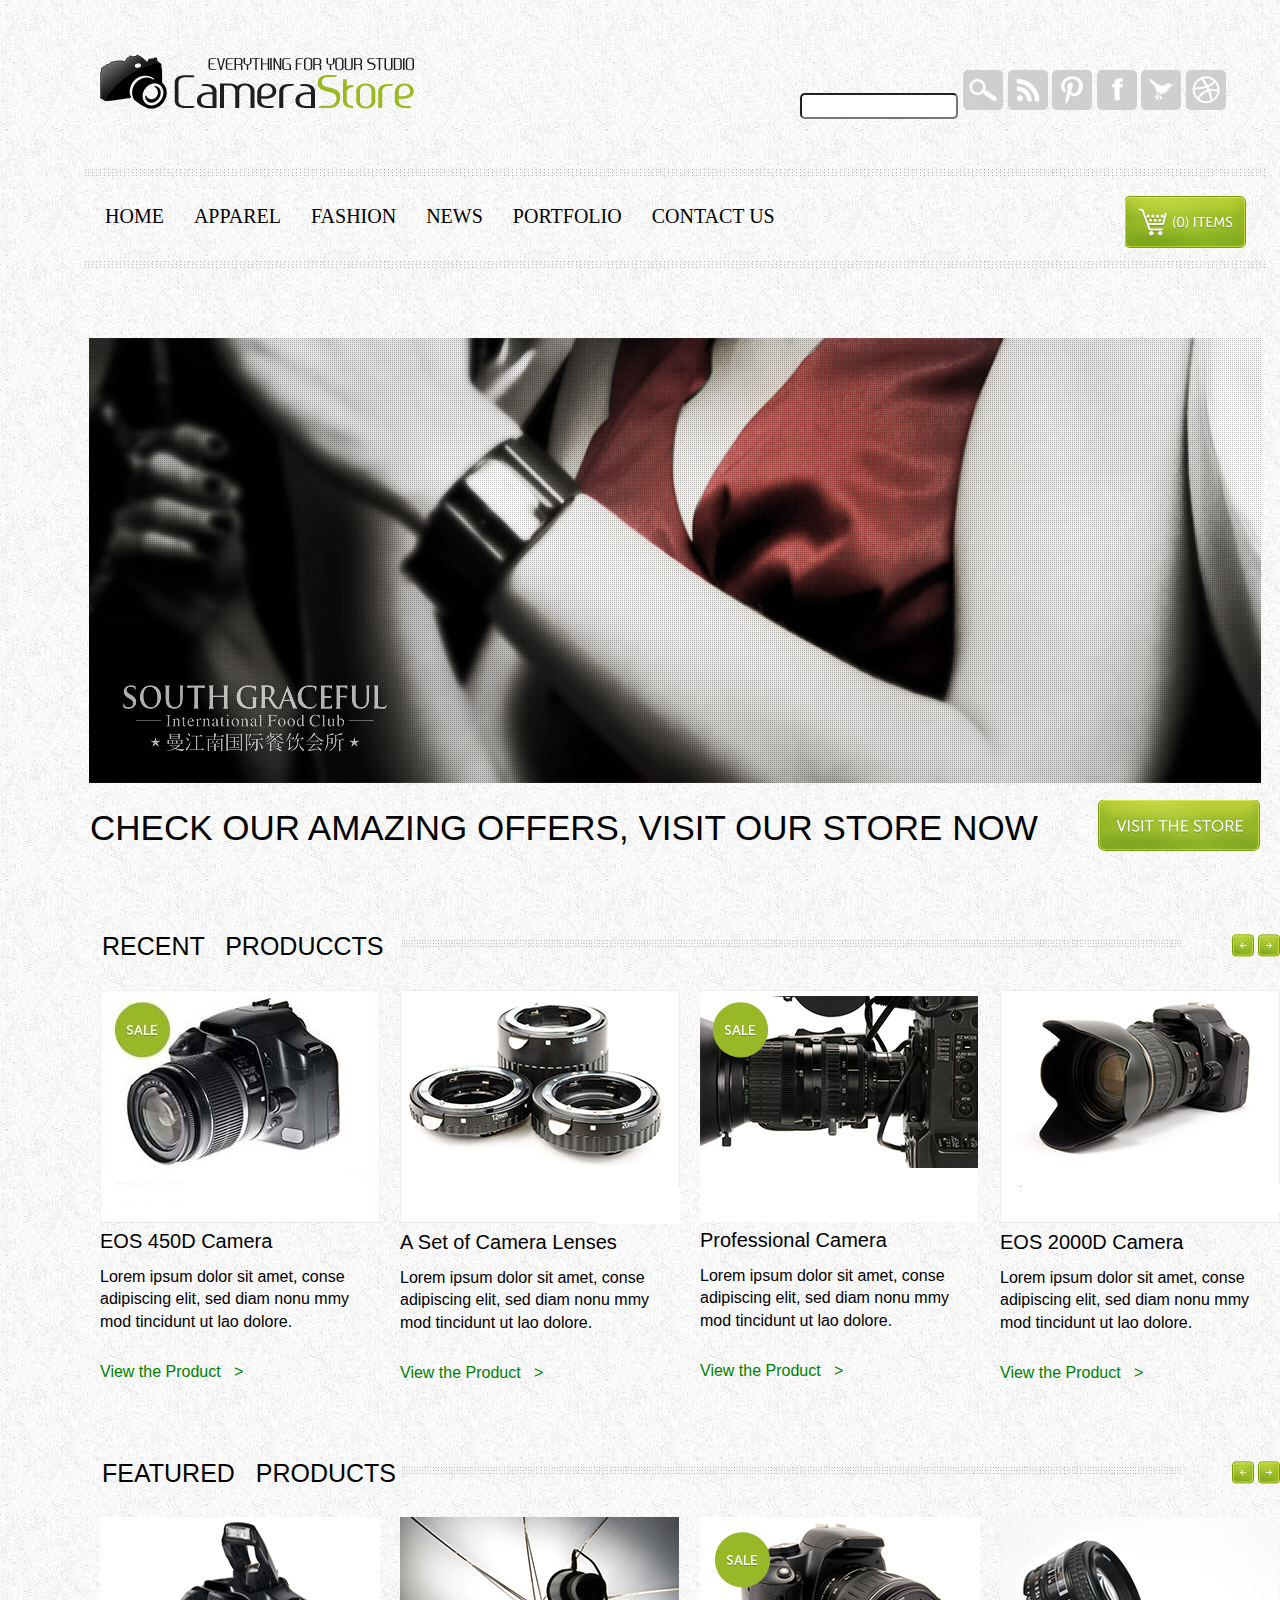
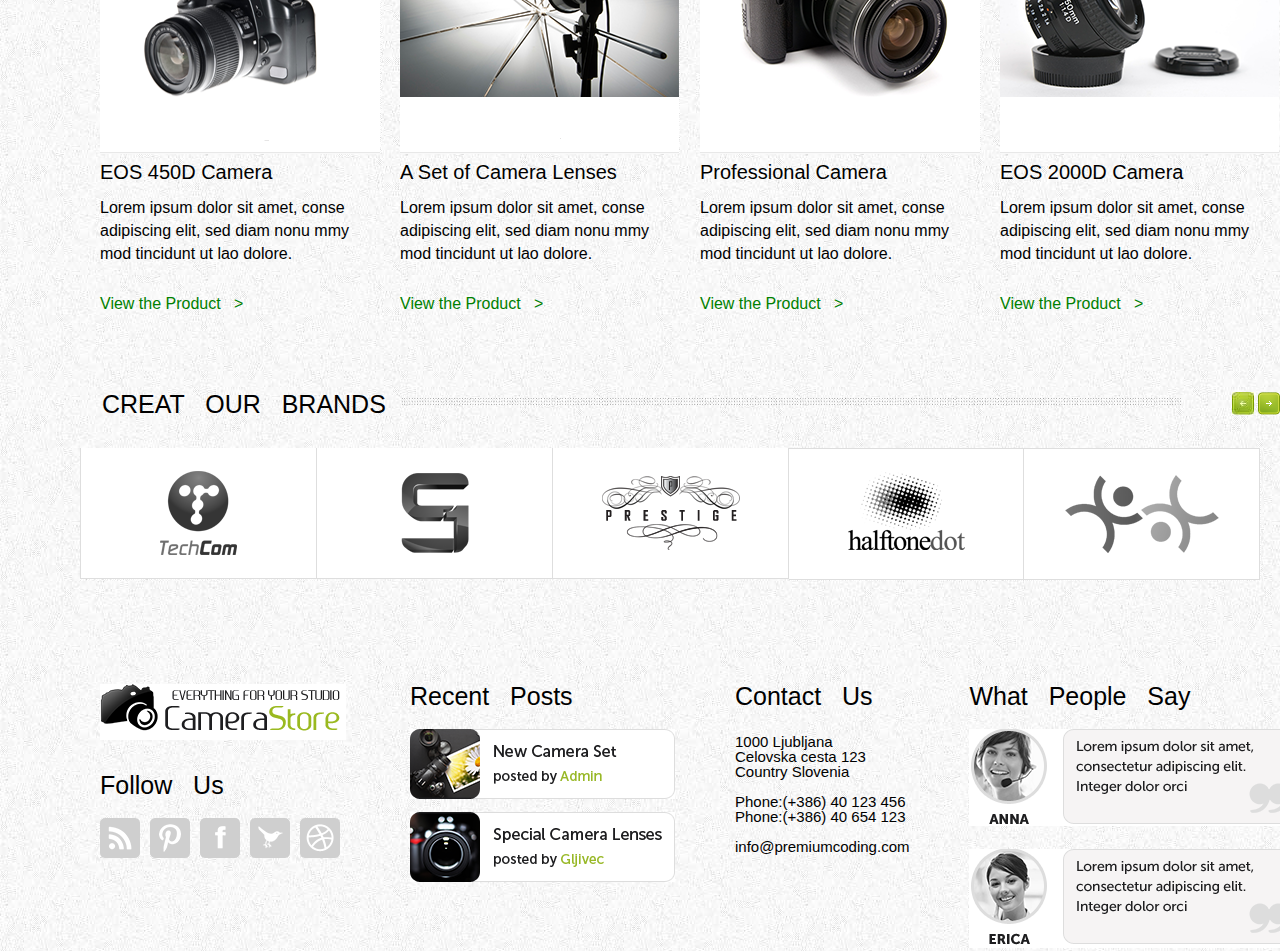
<file: index.html>
<!DOCTYPE html>
<html lang="en">
<head>
	<meta charset="UTF-8">
	<title>Camera Store</title>
	<link rel="stylesheet" type="text/css" href="css/all.css">
    <script src="js/jquery-1.9.1.min.js" type="text/javascript"></script>
    <script src="js/simplefoucs.js" type="text/javascript"></script>
    <script src="js/jquery.mlens-1.0.js" type="text/javascript"></script>
    <script src="js/all.js" type="text/javascript"></script>
    <script>
    	function divrefresh(){
		    var p1=document.getElementById('brands_1');
		    var p2=document.getElementById('brands_2');
		    var p3=document.getElementById('brands_3');
		    if(p1.style.display=='block'){
		    	p1.style.display='none';
		    	p2.style.display='block';
		   	}else if(p2.style.display=='block'){
		    	p2.style.display='none';
		    	p3.style.display='block';
		   	}else{
		    	p3.style.display='none';
		    	p1.style.display='block';
		 	}
		}
    </script>
</head>
<body>
	<div class="wrapper">
		<div class="header_container">
			<div class="logo_wrapper">
				<h1><a href="index.html"><img src="images/logo.png"></a></h1>
			</div>
			<div class="label_wrapper">
				<form class="form_search">
					<input type="text" name="" class="" >
				
				<a href=""><img src="images/label1.jpg" alt=""></a>
				<a href=""><img src="images/label2.png"></a>
				<a href=""><img src="images/label3.png"></a>
				<a href=""><img src="images/label4.png"></a>
				<a href=""><img src="images/label5.png"></a>
				<a href=""><img src="images/label6.png"></a>
				</form>
			</div>

			<img class="line1" src="images/line.jpg">

			<div class="nav">
				<ul class="nav_item">
					<li><a href="#">HOME</a></li>
					<li><a href="#">APPAREL</a></li>
					<li><a href="#">FASHION</a></li>
					<li><a href="#">NEWS</a></li>
					<li><a href="#">PORTFOLIO</a></li>
					<li><a href="#">CONTACT US</a></li>
				</ul>
			</div>

			<span class="shopping_cart">
				<a href=""><img src="images/shopping_cart.png"></a>
			</span>

			<img class="line2" src="images/line.jpg">
		</div>


		<div  class="main_container">
			<div class="bannerbox">
    			<div id="focus">
        			<ul>
            			<li><a href="" target="_blank">
                			<img src="images/bn1.jpg" alt="" /></a></li>
            			<li><a href="" target="_blank">
                			<img src="images/bn2.jpg" alt="" /></a></li>
            			<li><a href="" target="_blank">
                			<img src="images/bn3.jpg" alt="" /></a></li>
            			<li><a href="" target="_blank">
                			<img src="images/bn4.jpg" alt="" /></a></li>
        			</ul>
    			</div>
			</div>
			<div class="banner_title_wrapper">
				<div class="banner_title">
					<p>CHECK OUR <a href=""><strong>AMAZING OFFERS</strong></a>, VISIT OUR <a href=""><strong>STORE</strong></a> NOW</p>
				</div>
				<div class="visit">
					<a href="productpage.html"><img src="images/visit.png"></a>
				</div>
			</div>


			<div class="recent_products_wrapper">
			<div class="products_header">
				<h2 class="title">RECENT &nbsp PRODUCCTS</h2>
				<div class="line_short"><img src="images/line_short.jpg"></div>
				<div class="arrow">
					<img src="images/arrow_r.jpg">
					<img src="images/arrow_l.png">
				</div>
			</div>
				<ul>
					<li class="recent_product">
						<a href=""><img src="images/recent_p1.jpg"></a>
						<h3>EOS 450D Camera</h3>
						<p>
							Lorem ipsum dolor sit amet, conse adipiscing elit, sed diam nonu mmy mod tincidunt ut lao dolore.
						</p>
						<a href="Product_detail.html" class="view_product">
							View the Product &nbsp >
						</a>
					</li>
					<li class="recent_product">
						<a href=""><img src="images/recent_p2.png"></a>
						<h3>A Set of Camera Lenses</h3>
						<p>
							Lorem ipsum dolor sit amet, conse adipiscing elit, sed diam nonu mmy mod tincidunt ut lao dolore.
						</p>
						<a href="Product_detail.html" class="view_product">
							View the Product &nbsp >
						</a>
					</li>
					<li class="recent_product">
						<a href=""><img src="images/recent_p3.png"></a>
						<h3>Professional Camera</h3>
						<p>
							Lorem ipsum dolor sit amet, conse adipiscing elit, sed diam nonu mmy mod tincidunt ut lao dolore.
						</p>
						<a href="Product_detail.html" class="view_product">
							View the Product &nbsp >
						</a>
					</li>
					<li class="recent_product">
						<a href=""><img src="images/recent_p4.png"></a>
						<h3>EOS 2000D Camera</h3>
						<p>
							Lorem ipsum dolor sit amet, conse adipiscing elit, sed diam nonu mmy mod tincidunt ut lao dolore.
						</p>
						<a href="Product_detail.html" class="view_product">
							View the Product &nbsp >
						</a>
					</li>
				</ul>
			</div>

			<div class="featured_products_wrapper">
			<div class="products_header">
				<h2 class="title">FEATURED &nbsp PRODUCTS</h2>
				<div class="line_short"><img src="images/line_short.jpg"></div>
				<div class="arrow">
					<img src="images/arrow_r.jpg">
					<img src="images/arrow_l.png">
				</div>
			</div>
				<ul>
					<li class="featured_product">
						<a href=""><img src="images/featured_p1.png"></a>
						<h3>EOS 450D Camera</h3>
						<p>
							Lorem ipsum dolor sit amet, conse adipiscing elit, sed diam nonu mmy mod tincidunt ut lao dolore.
						</p>
						<a href="Product_detail.html" class="view_product">
							View the Product &nbsp >
						</a>
					</li>
					<li class="featured_product">
						<a href=""><img src="images/featured_p2.png"></a>
						<h3>A Set of Camera Lenses</h3>
						<p>
							Lorem ipsum dolor sit amet, conse adipiscing elit, sed diam nonu mmy mod tincidunt ut lao dolore.
						</p>
						<a href="Product_detail.html" class="view_product">
							View the Product &nbsp >
						</a>
					</li>
					<li class="featured_product">
						<a href=""><img src="images/featured_p3.png"></a>
						<h3>Professional Camera</h3>
						<p>
							Lorem ipsum dolor sit amet, conse adipiscing elit, sed diam nonu mmy mod tincidunt ut lao dolore.
						</p>
						<a href="Product_detail.html" class="view_product">
							View the Product &nbsp >
						</a>
					</li>
					<li class="featured_product">
						<a href=""><img src="images/featured_p4.png"></a>
						<h3>EOS 2000D Camera</h3>
						<p>
							Lorem ipsum dolor sit amet, conse adipiscing elit, sed diam nonu mmy mod tincidunt ut lao dolore.
						</p>
						<a href="Product_detail.html" class="view_product">
							View the Product &nbsp >
						</a>
					</li>
				</ul>
			</div>

			<div class="brands_wrapper">
				<div class="products_header">
					<div class="title">CREAT &nbsp OUR &nbsp BRANDS</div>
					<div class="line_short"><img src="images/line_short.jpg"></div>
					<div class="arrow">
						<img src="images/arrow_r.jpg" onclick="javascript:divrefresh();">
						<img src="images/arrow_l.png" onclick="javascript:divrefresh();">
					</div>
				</div>
				<ul class="brands" id="brands_1" style="display:block;">
					<li><a href=""><img src="images/brands1.png"></a></li>
					<li><a href=""><img src="images/brands2.png"></a></li>
					<li><a href=""><img src="images/brands3.png"></a></li>
					<li><a href=""><img src="images/brands4.png"></a></li>
					<li><a href=""><img src="images/brands5.png"></a></li>
				</ul>
				<ul class="brands" id="brands_2" style="display:none;">
					<li><a href=""><img src="images/brands5.png"></a></li>
					<li><a href=""><img src="images/brands3.png"></a></li>
					<li><a href=""><img src="images/brands2.png"></a></li>
					<li><a href=""><img src="images/brands1.png"></a></li>
					<li><a href=""><img src="images/brands4.png"></a></li>
				</ul>
				<ul class="brands" id="brands_3" style="display:none;">
					<li><a href=""><img src="images/brands2.png"></a></li>
					<li><a href=""><img src="images/brands5.png"></a></li>
					<li><a href=""><img src="images/brands3.png"></a></li>
					<li><a href=""><img src="images/brands4.png"></a></li>
					<li><a href=""><img src="images/brands1.png"></a></li>
				</ul>
			</div>
		</div>


		<div class="footer_container">
			<div class="footer_part">
				<div class="part1_1"><a href=""><img src="images/logo2.png"></a></div>
				<div class="part1_2"><p>Follow &nbsp Us</p></div>
				<div class="part1_3">
					<ul>
						<li><a href=""><img src="images/label2.png" alt=""></a></li>
						<li><a href=""><img src="images/label3.png" alt=""></a></li>
						<li><a href=""><img src="images/label4.png" alt=""></a></li>
						<li><a href=""><img src="images/label5.png" alt=""></a></li>
						<li><a href=""><img src="images/label6.png" alt=""></a></li>
					</ul>
				</div>
			</div>

			<div class="footer_part2">
				<div class="part2_1"><p>Recent &nbsp Posts</p></div>
				<ul>
					<li><div class="part2_2"><img src="images/new_camera_set.png"></div></li>
					<li><div class="part2_3"><img src="images/special_camera_lenses.png"></div></li>
				</ul>
				
				
			</div>

			<div class="footer_part3">
				<div class="part3_1">
					<strong>Contact &nbsp Us</strong><br><br>
				</div>
				<div class="part3_2">
					1000 Ljubljana<br>Celovska cesta 123<br>Country Slovenia<br><br>
					Phone:(+386) 40 123 456<br>
					Phone:(+386) 40 654 123<br><br>

					info@premiumcoding.com
				</div>
			</div>
			<div class="footer_part4">
				<div class="part4_1"><strong>What &nbsp People &nbsp Say</strong></div>
				<ul>
					<li><div class="part4_2"><img src="images/say1.png"></div></li>
					<li><div class="part4_3"><img src="images/say2.png"></div></li>
				</ul>
			</div>
		</div>
	</div>
</body>
</html>
</file>
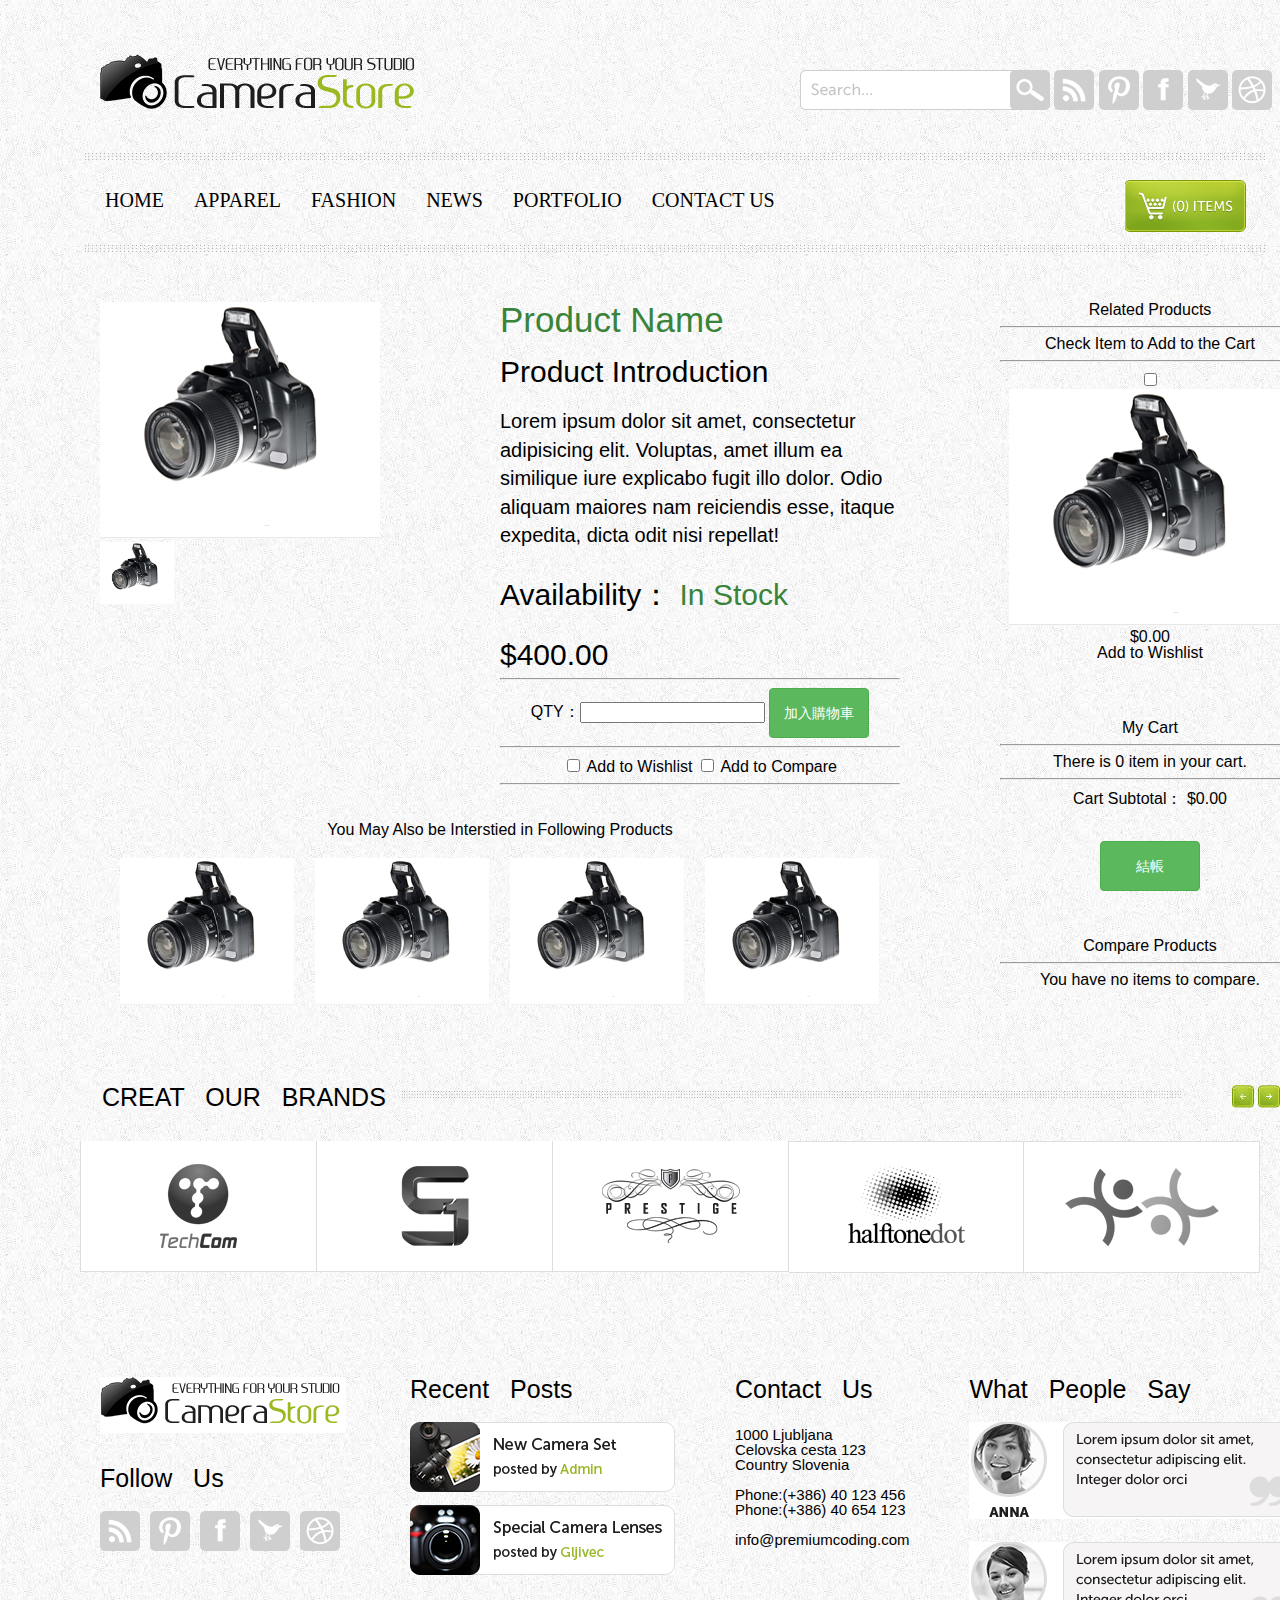
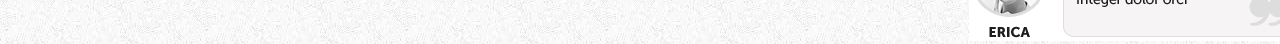
<file: Product_detail.html>
<!DOCTYPE html>
<html lang="en">
<head>
	<meta charset="UTF-8">
	<title>商品內頁</title>
	<link rel="stylesheet" type="text/css" href="css/all.css">
	<script src="js/jquery-1.9.1.min.js" type="text/javascript"></script>
    <script src="js/jquery.mlens-1.0.js" type="text/javascript"></script>
    <script src="js/all.js" type="text/javascript"></script>
    <script>
    	function divrefresh(){
		    var p1=document.getElementById('brands_1');
		    var p2=document.getElementById('brands_2');
		    var p3=document.getElementById('brands_3');
		    if(p1.style.display=='block'){
		    	p1.style.display='none';
		    	p2.style.display='block';
		   	}else if(p2.style.display=='block'){
		    	p2.style.display='none';
		    	p3.style.display='block';
		   	}else{
		    	p3.style.display='none';
		    	p1.style.display='block';
		 	}
		}
    </script>
</head>
<body>
	<div class="wrapper">
		<div class="header_container">
			<div class="logo_wrapper">
				<a href="index.html"><img src="images/logo.png"></a>
			</div>
			<div class="label_wrapper">
				<img src="images/label1.png">
				<img src="images/label2.png">
				<img src="images/label3.png">
				<img src="images/label4.png">
				<img src="images/label5.png">
				<img src="images/label6.png">
			</div>

			<img class="line1" src="images/line.jpg">

			<div class="nav">
				<ul class="nav_item">
					<li><a href="">HOME</a></li>
					<li><a href="">APPAREL</a></li>
					<li><a href="">FASHION</a></li>
					<li><a href="">NEWS</a></li>
					<li><a href="">PORTFOLIO</a></li>
					<li><a href="">CONTACT US</a></li>
				</ul>
			</div>

			<span class="shopping_cart">
				<a href=""><img src="images/shopping_cart.png"></a>
			</span>


			<img class="line2" src="images/line.jpg">
		</div>
		<div class="productdetail">
			<div class="detail_left">
				<div class="big">
					<img class="jQzoom" src="images/featured_p1.png" data-big="images/featured_p1_big.png">
				</div>
				<div class="small">
					<img src="images/featured_p1.png">
				</div>
			</div>
			<div class="detail_right">
				<h1>Product Name</h1>
				<h2>Product Introduction</h2>
				<p>Lorem ipsum dolor sit amet, consectetur adipisicing elit. Voluptas, amet illum ea similique iure explicabo fugit illo dolor. Odio aliquam maiores nam reiciendis esse, itaque expedita, dicta odit nisi repellat!</p>
				<h3>Availability： <span class="state">In Stock</span></h3>
				<h3>$400.00</h3>
				<hr>
				<form action="" class="form">
					QTY：<input type="text" name="Qity" id="">
					<input type="submit" class="btn btn-submit" value="加入購物車">
				</form>
				<hr>
					<input type="checkbox" name="" id=""> Add to Wishlist
					<input type="checkbox" name="" id=""> Add to Compare
				<hr>
			</div>
			<div class="detail_foot">
				<h2>You May Also be Interstied in Following Products</h2>
				<ul>
					<li><img src="images/featured_p1.png" alt=""></li>
					<li><img src="images/featured_p1.png" alt=""></li>
					<li><img src="images/featured_p1.png" alt=""></li>
					<li><img src="images/featured_p1.png" alt=""></li>
				</ul>
			</div>
		</div>
		<div class="productrecom">
			<form action="Product_List.html">
				<h2>Related Products</h2>
				<hr>
				<p>Check Item to Add to the Cart</p>
				<hr>
				<ul class="recomlist">
					<li>
						<input type="checkbox" name="">
						<img src="images/featured_p1.png" alt="">
						<p>$0.00</p>
						<a href="">Add to Wishlist</a>
					</li>
				</ul>
				<h3>My Cart</h3>
				<hr>
				<p>There is <span class="state"> 0 item</span> in your cart.</p>
				<hr>
				<div class="checkarea">
					<p>Cart Subtotal： $0.00</p>
					<input type="submit" class="btn btn-submit" value="結帳">
				</div>
				<h3>Compare Products</h3>
				<hr>
				<p>You have no items to compare.</p>
			</form>
		</div>

			<div class="brands_wrapper">
				<div class="products_header">
					<div class="title">CREAT &nbsp OUR &nbsp BRANDS</div>
					<div class="line_short"><img src="images/line_short.jpg"></div>
					<div class="arrow">
						<img src="images/arrow_r.jpg" onclick="javascript:divrefresh();">
						<img src="images/arrow_l.png" onclick="javascript:divrefresh();">
					</div>
				</div>
				<ul class="brands" id="brands_1" style="display:block;">
					<li><a href=""><img src="images/brands1.png"></a></li>
					<li><a href=""><img src="images/brands2.png"></a></li>
					<li><a href=""><img src="images/brands3.png"></a></li>
					<li><a href=""><img src="images/brands4.png"></a></li>
					<li><a href=""><img src="images/brands5.png"></a></li>
				</ul>
				<ul class="brands" id="brands_2" style="display:none;">
					<li><a href=""><img src="images/brands5.png"></a></li>
					<li><a href=""><img src="images/brands3.png"></a></li>
					<li><a href=""><img src="images/brands2.png"></a></li>
					<li><a href=""><img src="images/brands1.png"></a></li>
					<li><a href=""><img src="images/brands4.png"></a></li>
				</ul>
				<ul class="brands" id="brands_3" style="display:none;">
					<li><a href=""><img src="images/brands2.png"></a></li>
					<li><a href=""><img src="images/brands5.png"></a></li>
					<li><a href=""><img src="images/brands3.png"></a></li>
					<li><a href=""><img src="images/brands4.png"></a></li>
					<li><a href=""><img src="images/brands1.png"></a></li>
				</ul>
			</div>

		<div class="footer_container">
			<div class="footer_part">
				<div class="part1_1"><a href=""><img src="images/logo2.png"></a></div>
				<div class="part1_2"><p>Follow &nbsp Us</p></div>
				<div class="part1_3">
					<ul>
						<li><a href=""><img src="images/label2.png" alt=""></a></li>
						<li><a href=""><img src="images/label3.png" alt=""></a></li>
						<li><a href=""><img src="images/label4.png" alt=""></a></li>
						<li><a href=""><img src="images/label5.png" alt=""></a></li>
						<li><a href=""><img src="images/label6.png" alt=""></a></li>
					</ul>
				</div>
			</div>

			<div class="footer_part2">
				<div class="part2_1"><p>Recent &nbsp Posts</p></div>
				<ul>
					<li><div class="part2_2"><img src="images/new_camera_set.png"></div></li>
					<li><div class="part2_3"><img src="images/special_camera_lenses.png"></div></li>
				</ul>
				
				
			</div>

			<div class="footer_part3">
				<div class="part3_1">
					<strong>Contact &nbsp Us</strong><br><br>
				</div>
				<div class="part3_2">
					1000 Ljubljana<br>Celovska cesta 123<br>Country Slovenia<br><br>
					Phone:(+386) 40 123 456<br>
					Phone:(+386) 40 654 123<br><br>

					info@premiumcoding.com
				</div>
			</div>
			<div class="footer_part4">
				<div class="part4_1"><strong>What &nbsp People &nbsp Say</strong></div>
				<ul>
					<li><div class="part4_2"><img src="images/say1.png"></div></li>
					<li><div class="part4_3"><img src="images/say2.png"></div></li>
				</ul>
			</div>
		</div>
	</div>
</body>
</html>
</file>
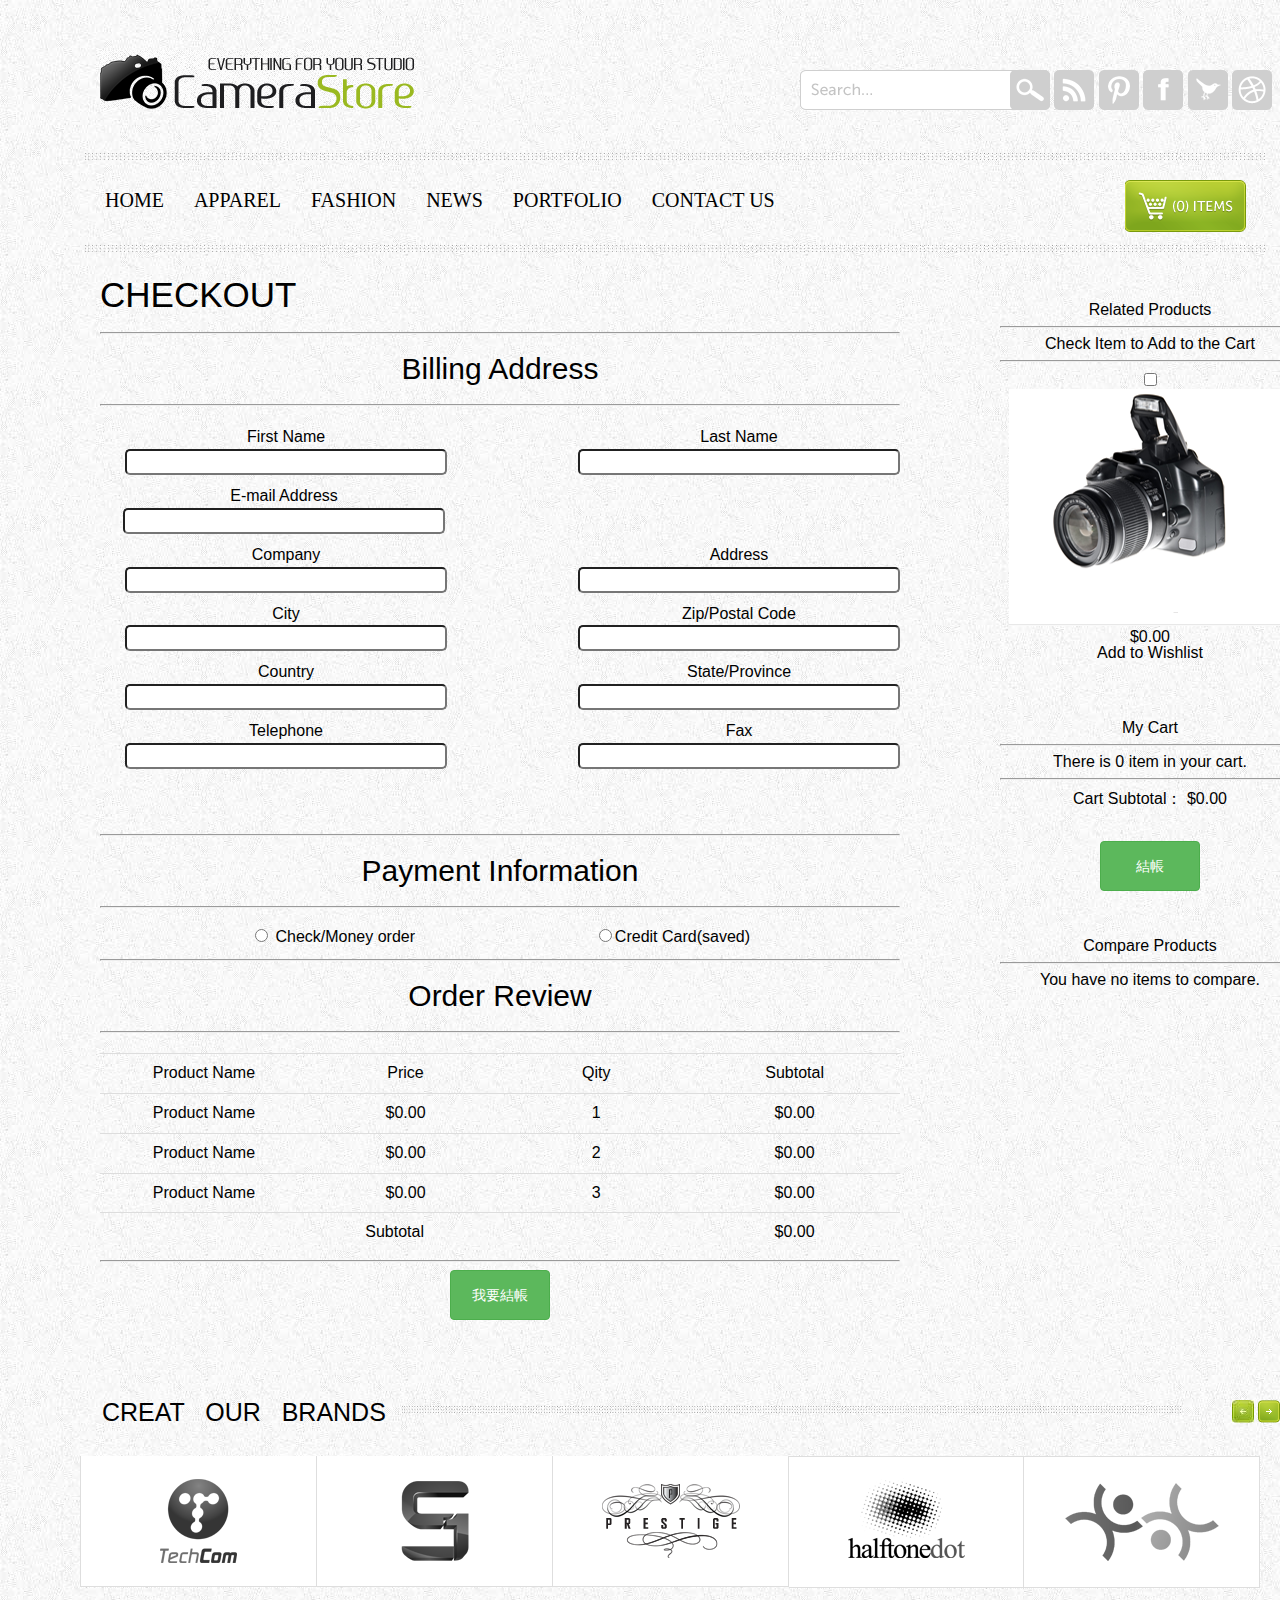
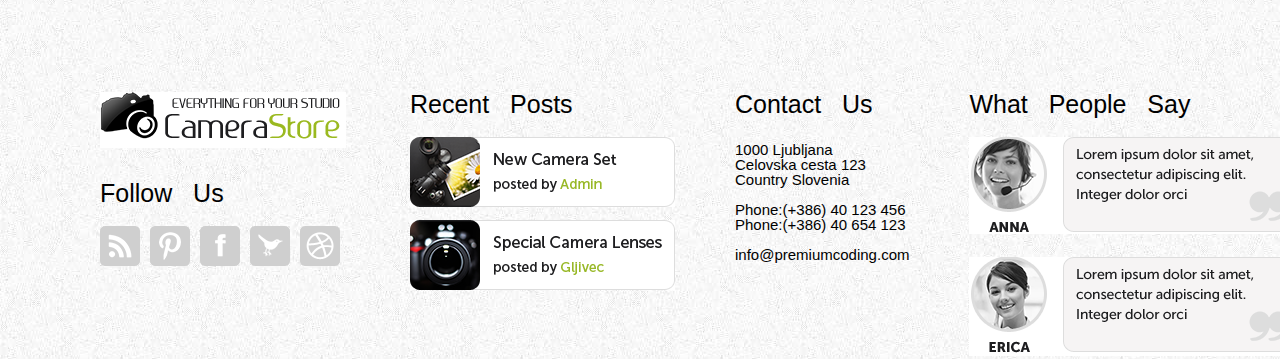
<file: Product_List.html>
<!DOCTYPE html>
<html lang="en">
<head>
	<meta charset="UTF-8">
	<title>結帳頁面</title>
	<link rel="stylesheet" type="text/css" href="css/all.css">
	<script src="js/jquery-1.9.1.min.js" type="text/javascript"></script>
    <script src="js/jquery.mlens-1.0.js" type="text/javascript"></script>
    <script src="js/all.js" type="text/javascript"></script>
    <script>
    	function divrefresh(){
		    var p1=document.getElementById('brands_1');
		    var p2=document.getElementById('brands_2');
		    var p3=document.getElementById('brands_3');
		    if(p1.style.display=='block'){
		    	p1.style.display='none';
		    	p2.style.display='block';
		   	}else if(p2.style.display=='block'){
		    	p2.style.display='none';
		    	p3.style.display='block';
		   	}else{
		    	p3.style.display='none';
		    	p1.style.display='block';
		 	}
		}
    </script>
</head>
<body>
	<div class="checkoutwrap">
		<div class="header_container">
			<div class="logo_wrapper">
				<a href="index.html"><img src="images/logo.png"></a>
			</div>
			<div class="label_wrapper">
				<img src="images/label1.png">
				<img src="images/label2.png">
				<img src="images/label3.png">
				<img src="images/label4.png">
				<img src="images/label5.png">
				<img src="images/label6.png">
			</div>

			<img class="line1" src="images/line.jpg">

			<div class="nav">
				<ul class="nav_item">
					<li><a href="">HOME</a></li>
					<li><a href="">APPAREL</a></li>
					<li><a href="">FASHION</a></li>
					<li><a href="">NEWS</a></li>
					<li><a href="">PORTFOLIO</a></li>
					<li><a href="">CONTACT US</a></li>
				</ul>
			</div>

			<span class="shopping_cart">
				<a href=""><img src="images/shopping_cart.png"></a>
			</span>


			<img class="line2" src="images/line.jpg">
		</div>
		<div class="checkoutlist">
			<h1>CHECKOUT</h1>
			<hr class="line_heavy">
			<form action="">
				<h2>Billing Address</h2>
				<hr class="line">
				<div class="form_detail bill">
						<label>
							<div class="form_left">
								First Name</br><input type="text" name="Firstname" id="" required>
							</div>
							<div class="form_right">
								Last Name</br><input type="text" name="Lastname" id="" required>
							</div>
						</label>
						<label>
							<div class="form_left email">
								E-mail Address</br><input type="email" name="E-mail" id="" required>
							</div>
						</label>
						<label>
							<div class="form_left">
								Company</br><input type="text" name="Company" id="">
							</div>
							<div class="form_right">
								Address</br><input type="text" name="Address" id="" required>
							</div>
						</label>
						<label>
							<div class="form_left">
								City</br><input type="text" name="City" id="" required>
							</div>
							<div class="form_right">
								Zip/Postal Code</br><input type="text" name="Code" id="" required>
							</div>
						</label>
						<label>
							<div class="form_left">
								Country</br><input type="text" name="Country" id="" required>
							</div>
							<div class="form_right">
								State/Province</br><input type="text" name="State" id="" required>
							</div>
						</label>
						<label>
							<div class="form_left">
								Telephone</br><input type="phone" name="Telephone" id="" required>
							</div>
							<div class="form_right">
								Fax</br><input type="text" name="Fax" id="">
							</div>
						</label>
				</div>
				<hr class="line">
				<h2>Payment Information</h2>
				<hr class="line">
				<div class="form_pay">
					<div class="form_left">
						<input type="radio" name="Payway" value="check"> Check/Money order
					</div>
					<div class="form_right">
						<input type="radio" name="Payway" value="Credit">Credit Card(saved)
					</div>
				</div>
				<hr class="line">
				<h2>Order Review</h2>
				<hr class="line">
					<table class="table">
						<thead>
							<tr>
								<th>Product Name</th>
								<th>Price</th>
								<th>Qity</th>
								<th>Subtotal</th>
							</tr>
						</thead>
						<tfoot>
							<tr>
								<td colspan="3">Subtotal</td>
								<td>$0.00</td>
							</tr>
						</tfoot>
						<tbody>
							<tr>
								<td>Product Name</td>
								<td>$0.00</td>
								<td>1</td>
								<td>$0.00</td>
							</tr>
							<tr>
								<td>Product Name</td>
								<td>$0.00</td>
								<td>2</td>
								<td>$0.00</td>
							</tr>
							<tr>
								<td>Product Name</td>
								<td>$0.00</td>
								<td>3</td>
								<td>$0.00</td>
							</tr>
						</tbody>
					</table>
				<hr class="line">
				<input type="submit" class="btn btn-submit" value="我要結帳">
			</form>
		</div>
		<div class="productrecom">
			<form action="">
				<h2>Related Products</h2>
				<hr>
				<p>Check Item to Add to the Cart</p>
				<hr>
				<ul class="recomlist">
					<li>
						<input type="checkbox" name="">
						<img src="images/featured_p1.png" alt="">
						<p>$0.00</p>
						<a href="">Add to Wishlist</a>
					</li>
				</ul>
				<h3>My Cart</h3>
				<hr>
				<p>There is <span class="state"> 0 item</span> in your cart.</p>
				<hr>
				<div class="checkarea">
					<p>Cart Subtotal： $0.00</p>
					<input type="submit" class="btn btn-submit" value="結帳">
				</div>
				<h3>Compare Products</h3>
				<hr>
				<p>You have no items to compare.</p>
			</form>
		</div>

			<div class="brands_wrapper">
				<div class="products_header">
					<div class="title">CREAT &nbsp OUR &nbsp BRANDS</div>
					<div class="line_short"><img src="images/line_short.jpg"></div>
					<div class="arrow">
						<img src="images/arrow_r.jpg" onclick="javascript:divrefresh();">
						<img src="images/arrow_l.png" onclick="javascript:divrefresh();">
					</div>
				</div>
				<ul class="brands" id="brands_1" style="display:block;">
					<li><a href=""><img src="images/brands1.png"></a></li>
					<li><a href=""><img src="images/brands2.png"></a></li>
					<li><a href=""><img src="images/brands3.png"></a></li>
					<li><a href=""><img src="images/brands4.png"></a></li>
					<li><a href=""><img src="images/brands5.png"></a></li>
				</ul>
				<ul class="brands" id="brands_2" style="display:none;">
					<li><a href=""><img src="images/brands5.png"></a></li>
					<li><a href=""><img src="images/brands3.png"></a></li>
					<li><a href=""><img src="images/brands2.png"></a></li>
					<li><a href=""><img src="images/brands1.png"></a></li>
					<li><a href=""><img src="images/brands4.png"></a></li>
				</ul>
				<ul class="brands" id="brands_3" style="display:none;">
					<li><a href=""><img src="images/brands2.png"></a></li>
					<li><a href=""><img src="images/brands5.png"></a></li>
					<li><a href=""><img src="images/brands3.png"></a></li>
					<li><a href=""><img src="images/brands4.png"></a></li>
					<li><a href=""><img src="images/brands1.png"></a></li>
				</ul>
			</div>

		<div class="footer_container">
			<div class="footer_part">
				<div class="part1_1"><a href=""><img src="images/logo2.png"></a></div>
				<div class="part1_2"><p>Follow &nbsp Us</p></div>
				<div class="part1_3">
					<ul>
						<li><a href=""><img src="images/label2.png" alt=""></a></li>
						<li><a href=""><img src="images/label3.png" alt=""></a></li>
						<li><a href=""><img src="images/label4.png" alt=""></a></li>
						<li><a href=""><img src="images/label5.png" alt=""></a></li>
						<li><a href=""><img src="images/label6.png" alt=""></a></li>
					</ul>
				</div>
			</div>

			<div class="footer_part2">
				<div class="part2_1"><p>Recent &nbsp Posts</p></div>
				<ul>
					<li><div class="part2_2"><img src="images/new_camera_set.png"></div></li>
					<li><div class="part2_3"><img src="images/special_camera_lenses.png"></div></li>
				</ul>
				
				
			</div>

			<div class="footer_part3">
				<div class="part3_1">
					<strong>Contact &nbsp Us</strong><br><br>
				</div>
				<div class="part3_2">
					1000 Ljubljana<br>Celovska cesta 123<br>Country Slovenia<br><br>
					Phone:(+386) 40 123 456<br>
					Phone:(+386) 40 654 123<br><br>

					info@premiumcoding.com
				</div>
			</div>
			<div class="footer_part4">
				<div class="part4_1"><strong>What &nbsp People &nbsp Say</strong></div>
				<ul>
					<li><div class="part4_2"><img src="images/say1.png"></div></li>
					<li><div class="part4_3"><img src="images/say2.png"></div></li>
				</ul>
			</div>
		</div>
	</div>
</body>
</html>
</file>
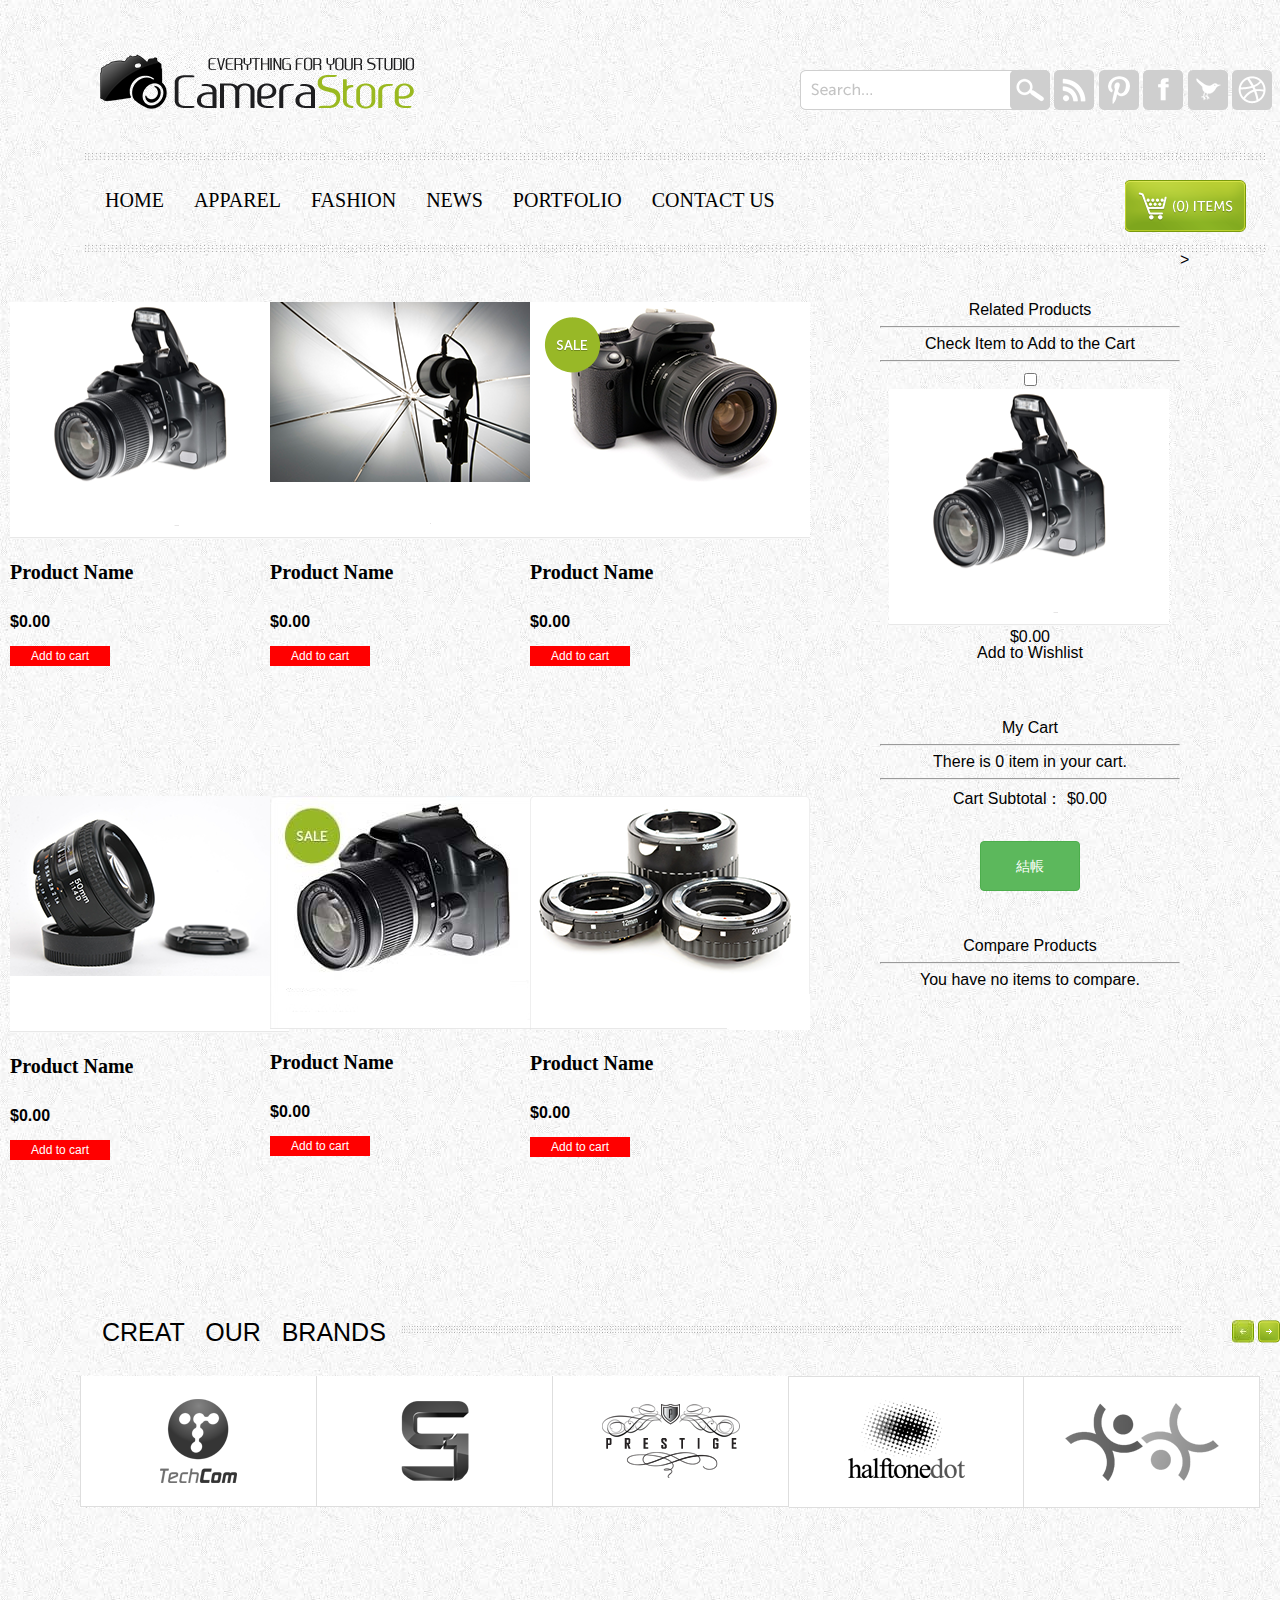
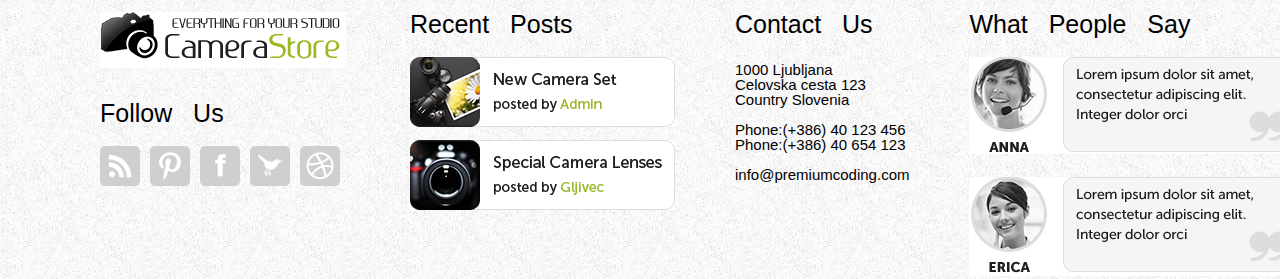
<file: productpage.html>
<!DOCTYPE html>
<html lang="en">
<head>
	<meta charset="UTF-8">
	<title>商品首頁</title>
	<link rel="stylesheet" type="text/css" href="css/all.css">
	<script src="js/jquery-1.9.1.min.js" type="text/javascript"></script>
	<script src="js/jquery.mlens-1.0.js" type="text/javascript"></script>
    <script src="js/all.js" type="text/javascript"></script>
    <script>
    	function divrefresh(){
		    var p1=document.getElementById('brands_1');
		    var p2=document.getElementById('brands_2');
		    var p3=document.getElementById('brands_3');
		    if(p1.style.display=='block'){
		    	p1.style.display='none';
		    	p2.style.display='block';
		   	}else if(p2.style.display=='block'){
		    	p2.style.display='none';
		    	p3.style.display='block';
		   	}else{
		    	p3.style.display='none';
		    	p1.style.display='block';
		 	}
		}
    </script>
</head>
<body>
	<div class="wrapper">
		<div class="header_container">
			<div class="logo_wrapper">
				<a href="index.html"><img src="images/logo.png"></a>
			</div>
			<div class="label_wrapper">
				<img src="images/label1.png">
				<img src="images/label2.png">
				<img src="images/label3.png">
				<img src="images/label4.png">
				<img src="images/label5.png">
				<img src="images/label6.png">
			</div>

			<img class="line1" src="images/line.jpg">

			<div class="nav">
				<ul class="nav_item">
					<li><a href="">HOME</a></li>
					<li><a href="">APPAREL</a></li>
					<li><a href="">FASHION</a></li>
					<li><a href="">NEWS</a></li>
					<li><a href="">PORTFOLIO</a></li>
					<li><a href="">CONTACT US</a></li>
				</ul>
			</div>

			<span class="shopping_cart">
				<a href=""><img src="images/shopping_cart.png"></a>
			</span>


			<img class="line2" src="images/line.jpg">
		</div>

		
		<div class="main">
			<div class="product-category">
				<ul class="product_list">
					<li class="first-items">
					<a href=""><img src="images/featured_p1.png" ></a>
					<div class="product_content">
						<p>Product Name</p><br/><br/>
						<span class="money">$0.00</span><br/><br/>
						<div class="add_button"><a href="">Add to cart</a></div>
					</div>
					</li>
					<li class="first-items">
					<a href=""><img src="images/featured_p2.png" ></a>
					<div class="product_content">
						<p>Product Name</p><br/><br/>
						<span class="money">$0.00</span><br/><br/>
						<div class="add_button"><a href="">Add to cart</a></div>
					</div>
					</li>
					<li class="first-items">
					<a href=""><img src="images/featured_p3.png" ></a>
					<div class="product_content">
						<p>Product Name</p><br/><br/>
						<span class="money">$0.00</span><br/><br/>
						<div class="add_button"><a href="">Add to cart</a></div>
					</div>
					</li>
				</ul>
				<ul class="product_list">
					<li class="last-items">
					<a href=""><img src="images/featured_p4.png" ></a>
					<div class="product_content">
						<p>Product Name</p><br/><br/>
						<span class="money">$0.00</span><br/><br/>
						<div class="add_button"><a href="">Add to cart</a></div>
					</div>
					</li>
					<li class="last-items">
					<a href=""><img src="images/recent_p1.jpg" ></a>
					<div class="product_content">
						<p>Product Name</p><br/><br/>
						<span class="money">$0.00</span><br/><br/>
						<div class="add_button"><a href="">Add to cart</a></div>
					</div>
					</li>
					<li class="last-items">
					<a href=""><img src="images/recent_p2.png" ></a>
					<div class="product_content">
						<p>Product Name</p><br/><br/>
						<span class="money">$0.00</span><br/><br/>
						<div class="add_button"><a href="">Add to cart</a></div>
					</div>
					</li>
				</ul>

			</div>
			<div class="productrecom">
				<form action="Product_List.html">
					<h2>Related Products</h2>
					<hr>
					<p>Check Item to Add to the Cart</p>
					<hr>
					<ul class="recomlist">
						<li>
							<input type="checkbox" name="">
							<img src="images/featured_p1.png" >
							<p>$0.00</p>
							<a href="">Add to Wishlist</a>
						</li>
					</ul>
					<h3>My Cart</h3>
					<hr>
					<p>There is <span class="state"> 0 item</span> in your cart.</p>
					<hr>
					<div class="checkarea">
						<p>Cart Subtotal： $0.00</p>
						<input type="submit" class="btn btn-submit" value="結帳">
					</div>
					<h3>Compare Products</h3>
					<hr>
					<p>You have no items to compare.</p>
				</form>
			</div>
		</div>

			<div class="brands_wrapper">
				<div class="products_header">
					<div class="title">CREAT &nbsp OUR &nbsp BRANDS</div>
					<div class="line_short"><img src="images/line_short.jpg"></div>
					<div class="arrow">
						<img src="images/arrow_r.jpg" onclick="javascript:divrefresh();">
						<img src="images/arrow_l.png" onclick="javascript:divrefresh();">
					</div>
				</div>
				<ul class="brands" id="brands_1" style="display:block;">
					<li><a href=""><img src="images/brands1.png"></a></li>
					<li><a href=""><img src="images/brands2.png"></a></li>
					<li><a href=""><img src="images/brands3.png"></a></li>
					<li><a href=""><img src="images/brands4.png"></a></li>
					<li><a href=""><img src="images/brands5.png"></a></li>
				</ul>
				<ul class="brands" id="brands_2" style="display:none;">
					<li><a href=""><img src="images/brands5.png"></a></li>
					<li><a href=""><img src="images/brands3.png"></a></li>
					<li><a href=""><img src="images/brands2.png"></a></li>
					<li><a href=""><img src="images/brands1.png"></a></li>
					<li><a href=""><img src="images/brands4.png"></a></li>
				</ul>
				<ul class="brands" id="brands_3" style="display:none;">
					<li><a href=""><img src="images/brands2.png"></a></li>
					<li><a href=""><img src="images/brands5.png"></a></li>
					<li><a href=""><img src="images/brands3.png"></a></li>
					<li><a href=""><img src="images/brands4.png"></a></li>
					<li><a href=""><img src="images/brands1.png"></a></li>
				</ul>
			</div>


		<div class="footer_container">
			<div class="footer_part">
				<div class="part1_1"><a href=""><img src="images/logo2.png"></a></div>
				<div class="part1_2"><p>Follow &nbsp Us</p></div>
				<div class="part1_3">
					<ul>
						<li><a href=""><img src="images/label2.png" alt=""></a></li>
						<li><a href=""><img src="images/label3.png" alt=""></a></li>
						<li><a href=""><img src="images/label4.png" alt=""></a></li>
						<li><a href=""><img src="images/label5.png" alt=""></a></li>
						<li><a href=""><img src="images/label6.png" alt=""></a></li>
					</ul>
				</div>
			</div>

			<div class="footer_part2">
				<div class="part2_1"><p>Recent &nbsp Posts</p></div>
				<ul>
					<li><div class="part2_2"><img src="images/new_camera_set.png"></div></li>
					<li><div class="part2_3"><img src="images/special_camera_lenses.png"></div></li>
				</ul>
				
				
			</div>

			<div class="footer_part3">
				<div class="part3_1">
					<strong>Contact &nbsp Us</strong><br><br>
				</div>
				<div class="part3_2">
					1000 Ljubljana<br>Celovska cesta 123<br>Country Slovenia<br><br>
					Phone:(+386) 40 123 456<br>
					Phone:(+386) 40 654 123<br><br>

					info@premiumcoding.com
				</div>
			</div>
			<div class="footer_part4">
				<div class="part4_1"><strong>What &nbsp People &nbsp Say</strong></div>
				<ul>
					<li><div class="part4_2"><img src="images/say1.png"></div></li>
					<li><div class="part4_3"><img src="images/say2.png"></div></li>
				</ul>
			</div>
		</div>>
	</div>
</body>
</html>
</file>
<file: css/all.css>
/* http://meyerweb.com/eric/tools/css/reset/ 
   v2.0 | 20110126
   License: none (public domain)
*/

html, body, div, span, applet, object, iframe,
h1, h2, h3, h4, h5, h6, p, blockquote, pre,
a, abbr, acronym, address, big, cite, code,
del, dfn, em, img, ins, kbd, q, s, samp,
small, strike, strong, sub, sup, tt, var,
b, u, i, center,
dl, dt, dd, ol, ul, li,
fieldset, form, label, legend,
table, caption, tbody, tfoot, thead, tr, th, td,
article, aside, canvas, details, embed, 
figure, figcaption, footer, header, hgroup, 
menu, nav, output, ruby, section, summary,
time, mark, audio, video {
	margin: 0;
	padding: 0;
	border: 0;
	font-size: 100%;
	font: inherit;
	vertical-align: baseline;
}
/* HTML5 display-role reset for older browsers */
article, aside, details, figcaption, figure, 
footer, header, hgroup, menu, nav, section {
	display: block;
}
body {
	line-height: 1;
}
ol, ul {
	list-style: none;
}
blockquote, q {
	quotes: none;
}
blockquote:before, blockquote:after,
q:before, q:after {
	content: '';
	content: none;
}
table {
	border-collapse: collapse;
	border-spacing: 0;
}

/*wrapper*/
body{
	background-image: url('../images/background.jpg');
	font-family: Arial;
}
.wrapper{
	width: 1350px;
	margin: auto;
}

.line1{
	display: block;
	margin: 0 auto;
	padding-top: 40px;
}

.line2{
	display: block;
	margin: 0 auto;
	padding-top: 10px;
}
.line3{

	display: block;
	float: left;

}
.line4{
	display: block;
}
.line5{
	display: block;
}

a{
	text-decoration:none;
	color: black;
}
a:visited{
	color: black;
}
a:hover{
	color:#5cb85c;
}

/* header_container */
.header_container{
	width: 1350px;
}

.header_container div{
	float: left;
}

.logo_wrapper{
	float: left;
	width: 350px;
	margin-left: 100px;
	margin-top: 50px;
}

.label_wrapper{
	float: left;
	width: 500px;
	margin-left: 350px;
	margin-top: 70px;
}

.nav{
	float: left;
	margin-left: 75px;
	margin-top: 30px;
	font-size: 20px;
	font-family: cursive;
}

.nav ul li{
	float: left;
	margin-left: 30px;
}

.shopping_cart{
	float: left;
	margin-top: 20px;
	margin-left: 350px;
}

/*main_container*/

.main_container{
	margin-top: 70px;
}

	/*bannerbox*/
	.bannerbox { width: 1172px; height: 447px; overflow: hidden; margin: 0px auto; }
	#focus { width: 1172px; height: 447px; clear: both; overflow: hidden; position: relative; float: left; }
    #focus ul { width: 1172px; height: 447px; float: left; position: absolute; clear: both; padding: 0px; margin: 0px; }
        #focus ul li { float: left; width: 1172px; height: 447px; overflow: hidden; position: relative; padding: 0px; margin: 0px; }
    #focus .preNext { width: 550px; height: 447px; position: absolute; top: 0px; cursor: pointer; }
    #focus .pre { left: 0; background: url(../images/sprite.png) no-repeat left center; }
    #focus .next { right: 0; background: url(../images/sprite1.png) no-repeat right center; }

    .banner_title_wrapper{
    	float: left;
    	width: 1350px;
    }
	.banner_title{
		float: left;
		font-size: 35px;
		margin-top: 25px;
		margin-left: 90px;
	}
	.visit{
		float: left;
		margin-top: 15px;
		margin-left: 60px;
	}



.products_header{
	float: left;
	width: 1270px;
	padding-top: 80px;
}
	.title{
	width: 300px;
	float: left;
	
	margin-left: 22px;
	font-size:25px;
	}

	.line_short{
		float: left;
		width: 100px;
	}

	.arrow{
		float: left;
		margin-left: 730px;
		cursor: pointer;
	}

.form_search input{
	width: 150px;
	height: 20px;
	margin-bottom: 10px;
	border-radius: 5px;
}

.featured_title{
	width: 300px;
	float: left;
	padding-right:40px; 
	margin-top: 100px;
	margin-left: 22px;
	font-size:25px;
}

.recent_products_wrapper{
	width: 1270px;
	float: left;
	margin-left:80px;
}

.recent_product{
	float: left;
	width: 280px;
	margin-left: 20px;
	margin-top: 30px;
}
.recent_product h3{
	margin:0 auto;
	width: 280px;
	font-size: 20px;
	margin-top: 5px;
}
.recent_product p{
	width: 280px;
	margin-top: 15px;
	margin-bottom: 30px;
	line-height: 1.42857143;
}
.recent_product a.view_product{
	color:green;
	width: 280px;
	margin-top: 30px;
}

.featured_products_wrapper{
	width: 1270px;
	float: left;
	margin-left:80px;	 
}
.featured_product{
	float: left;
	width: 280px;
	margin-left: 20px;
	margin-top: 30px;
}
.featured_product h3{
	margin:0 auto;
	width: 280px;
	font-size: 20px;
	margin-top: 5px;
}
.featured_product p{
	width: 280px;
	margin-top: 15px;
	margin-bottom: 30px;
	line-height: 1.42857143;
}
.featured_product a.view_product{
	color:green;
	width: 280px;
	margin-top: 50px;
}


.featured_products_wrapper{
	float: left;
	margin-left:80px;
}

.brands_wrapper{
	width: 1270px;
	float: left;
	margin-left:80px;	 
}

.brands_title{
	width: 300px;
	float: left;
	padding-right: 40px;
	margin-top: 80px;
	margin-left: 100px;
	font-size:25px;
}

.brands{
	float: left;
	margin-top: 30px;
}
.brands li{
	float: left;
}

/*footer_container*/

.footer_container{
	float: left;
	margin-top: 100px;
	padding-left: 100px;
}

.footer_part{
	float: left;
}

	.part1_1{
	}

	.part1_2{
		margin-top: 30px;
		font-size: 25px;

	}

	.part1_3{
		margin-top: 20px;

	}
	.part1_3 li{
		float: left;
		margin-right: 10px;
	}

.footer_part2{
	float: left;
	margin-left: 60px;
}

	.part2_1{
		font-size: 25px;
	}

	.part2_2{
		margin-top: 20px;
		float: left;
	}

	.part2_3{
		margin-top: 10px;
		float: left;
	}

.footer_part3{
	float: left;
	margin-left: 60px;
}

	.part3_1{
		font-size: 25px;
	}

	.part3_2{
		font-size: 15px;
	}


.footer_part4{
	float: left;
	margin-left: 60px;
}
	.part4_1{
		font-size: 25px;
	}

	.part4_2{
		margin-top: 20px;
		float: left;
	}

	.part4_3{
		margin-top: 20px;
		float: left;
	}


/*Product_List*/
.checkoutwrap{
	width: 1350px;
	margin: auto;
}
.checkoutlist{
	text-align: center;
	margin-top: 25px;
	margin-left: 100px;
	float: left;
	width: 800px;
}
.checkoutlist h1{
	font-size: 35px;
	text-align: left;
	margin-bottom: 20px;
}
hr .line{
    display: block;
    margin-top: 0.5em;
    margin-bottom: 0.5em;
    margin-left: auto;
    margin-right: auto;
    border-style: inset;
    border-width: 1px;
}
.checkoutlist h2{
	margin-top: 20px;
	margin-bottom: 20px;
	font-size: 30px;
	text-align: center;
}
.table{
	margin-top: 20px;
}
.table > thead > tr > th,
.table > tbody > tr > th,
.table > tfoot > tr > th,
.table > thead > tr > td,
.table > tbody > tr > td,
.table > tfoot > tr > td {
	width: 800px;
	padding: 8px;
	line-height: 1.42857143;
	vertical-align: top;
	border-top: 1px solid #ddd;
}
.form_detail{
	margin-top: 20px;
	height: 400px;
	line-height: 1.42857143;
}
.form_detail li{
	text-align: left;
}
.form_detail input{
	width: 314px;
	height: 20px;
	margin-bottom: 10px;
	border-radius: 5px;
}
.form_left{
	margin-left: 25px;
	margin-right: 50px;
	float: left;
}
.email{
	width: 500px;
	margin-left: -66px;
}
.form_right{
	float: right;
}
.form_pay{
	height: 35px;
}
.form_pay>.form_left{
	margin-top: 10px;
	margin-left: 150px;
}
.form_pay>.form_right{
	margin-top: 10px;
	margin-right: 150px;
}
.btn{
	width: 100px;
	height: 50px;
	display: inline-block;
	padding: 6px 12px;
	margin-bottom: 0;
	font-size: 14px;
	font-weight: 400;
	line-height: 1.42857143;
	text-align: center;
	white-space: nowrap;
	vertical-align: middle;
	cursor: pointer;
	border: 1px solid transparent;
	border-radius: 4px;
}
.btn-submit{
	color: #fff;
	background-color: #5cb85c;
	border-color: #4cae4c;
}
.btn-submit:hover{
	color: #fff;
	background-color: #449d44;
 	border-color: #398439;
}
/*Product_detail*/
.productdetail{
	text-align: center;
	margin-top: 50px;
	margin-left: 100px;
	float: left;
	width: 800px;
}
.detail_left{
	text-align: left;
	float: left;
	width: 300px;
	height: 500px;
}
.detail_right{
	float: right;
	width: 400px;
	height: 500px;
}
.big{
	position: relative;
}
.big>img{
	height: 125%;
	width: 125%;
}
.small>img{
	width: 25%;
	height: 25%;
}
.detail_right>h1{
	font-size: 35px;
	text-align: left;
	margin-bottom: 20px;
	color: #398439;
}
.detail_right>h2,
.productrecom>h2{
	margin-top: 20px;
	margin-bottom: 20px;
	font-size: 30px;
	text-align: left;
}
.detail_right>p{
	font-size: 20px;
	line-height: 1.42857143;
	text-align: left;
}
.detail_right>h3{
	margin-top: 30px;
	font-size: 30px;
	text-align: left;
}
.detail_right>h3>.state{
	color: #398439;
}
.detail_foot{
	float: left;
	width: 800px;
}
.detail_foot>h2{
	margin-top: 20px;
	margin-bottom: 20px;
}
.detail_foot img{
	margin-left: 20px;
	width: 175px;
	float: left;
}
.productrecom{
	text-align: center;
	margin-top: 50px;
	margin-left: 100px;
	float: left;
	width: 300px;
}
.recomlist{
	height: 350px;
}
.productrecom>p>.state{
	color: #398439;
}
.checkarea{
	height: 150px;
	line-height: 1.42857143;
}
.checkarea>input{
	margin-top: 30px;
}
/* Product_Index */

.main{
	width: 1350px;
	/*height: 500px;*/
}

.product-category{
	
	float: left;
}

.aaa{
	float: left;
}

.first-items{
	width: 250px;
	margin-left: 10px;
	margin-top: 50px;
	margin-bottom: 80px;
	float: left;
}

.last-items{
	width: 250px;
	margin-left: 10px;
	margin-top: 50px;
	margin-bottom: 80px;
	float: left;
}

.first-items>li>a>img{
	float: left;
	margin-left: 10px;
	margin-top: 50px;
	margin-bottom: 80px;
}

.last-items>li>a>img{
	float: left;
	margin-left: 10px;
	margin-top: 50px;
	margin-bottom: 80px;
}


.product_content{
	/*text-align: left;*/
	margin-top: 20px;
	
	
}
.product_content p{
	margin-top: 5px;
	color: black;
	font-weight: bold;
	font-family: cursive;
	font-size: 20px;
}
.money{
	color: black;
	font-weight: bold;
}
.add_button{
	display: block;
	width: 100px;
	height: 20px;
	background-color: red;
	text-align: center; 
	color: white;
	font-size: 12px;
	line-height: 20px;
}

.add_button a:visited{
	color: white;
}
</file>
